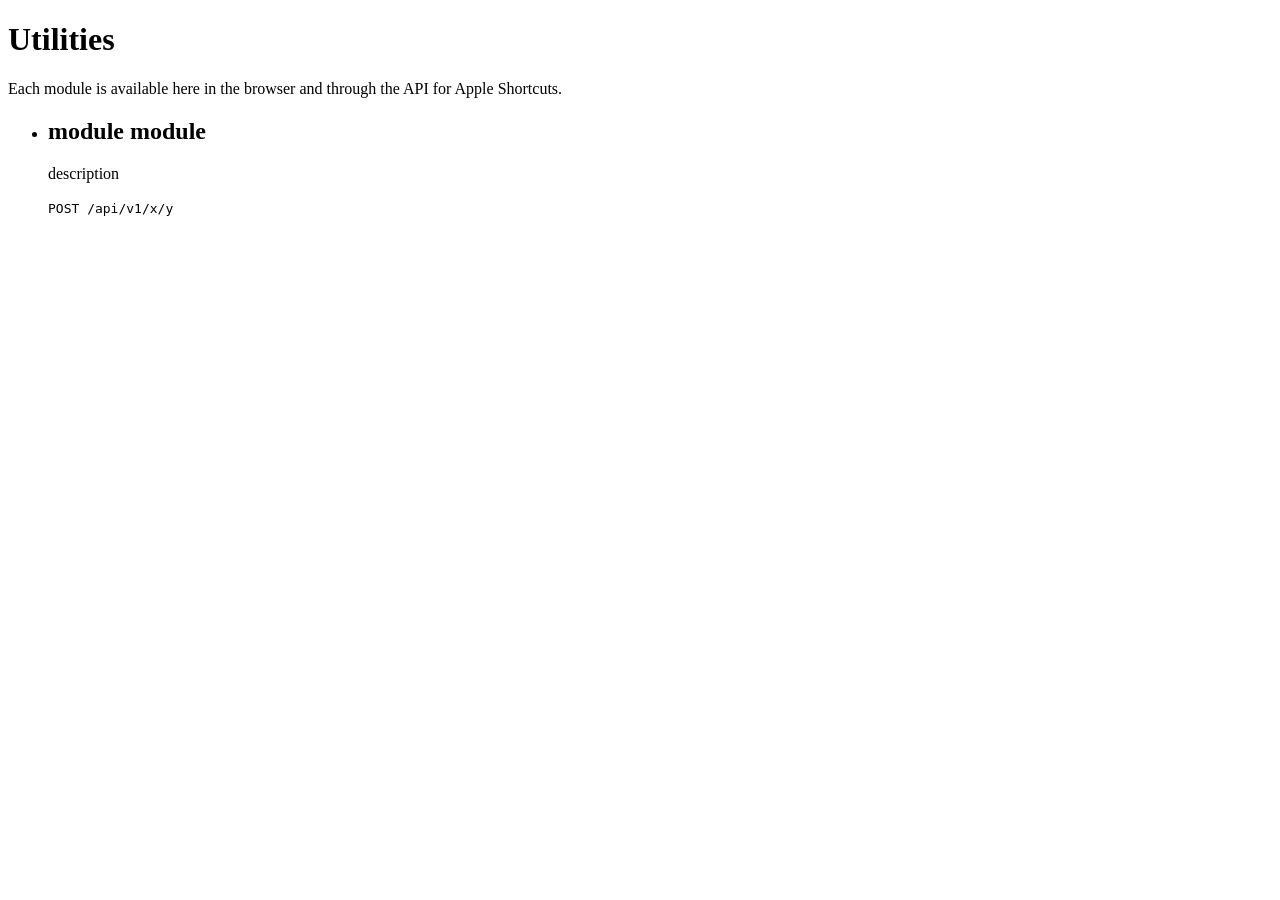
<file: src/main/resources/templates/index.html>
<!DOCTYPE html>
<html xmlns:th="http://www.thymeleaf.org" lang="en">
<head th:replace="~{fragments/layout :: head('Home')}"></head>
<body>
<header th:replace="~{fragments/layout :: header}"></header>
<main class="container">
    <h1>Utilities</h1>
    <p class="muted">Each module is available here in the browser and through the API for Apple Shortcuts.</p>

    <ul class="module-list">
        <li th:each="module : ${modules}" class="card module" th:attr="data-module=${module.id()}">
            <h2>
                <a th:if="${module.webPath() != null}" th:href="@{${module.webPath()}}" th:text="${module.id()}">module</a>
                <span th:if="${module.webPath() == null}" th:text="${module.id()}">module</span>
            </h2>
            <p th:text="${module.description()}">description</p>
            <p class="api">
                <code th:each="action : ${module.actions()}"
                      th:text="'POST /api/v1/' + ${module.id()} + '/' + ${action}">POST /api/v1/x/y</code>
            </p>
        </li>
    </ul>
</main>
</body>
</html>
</file>
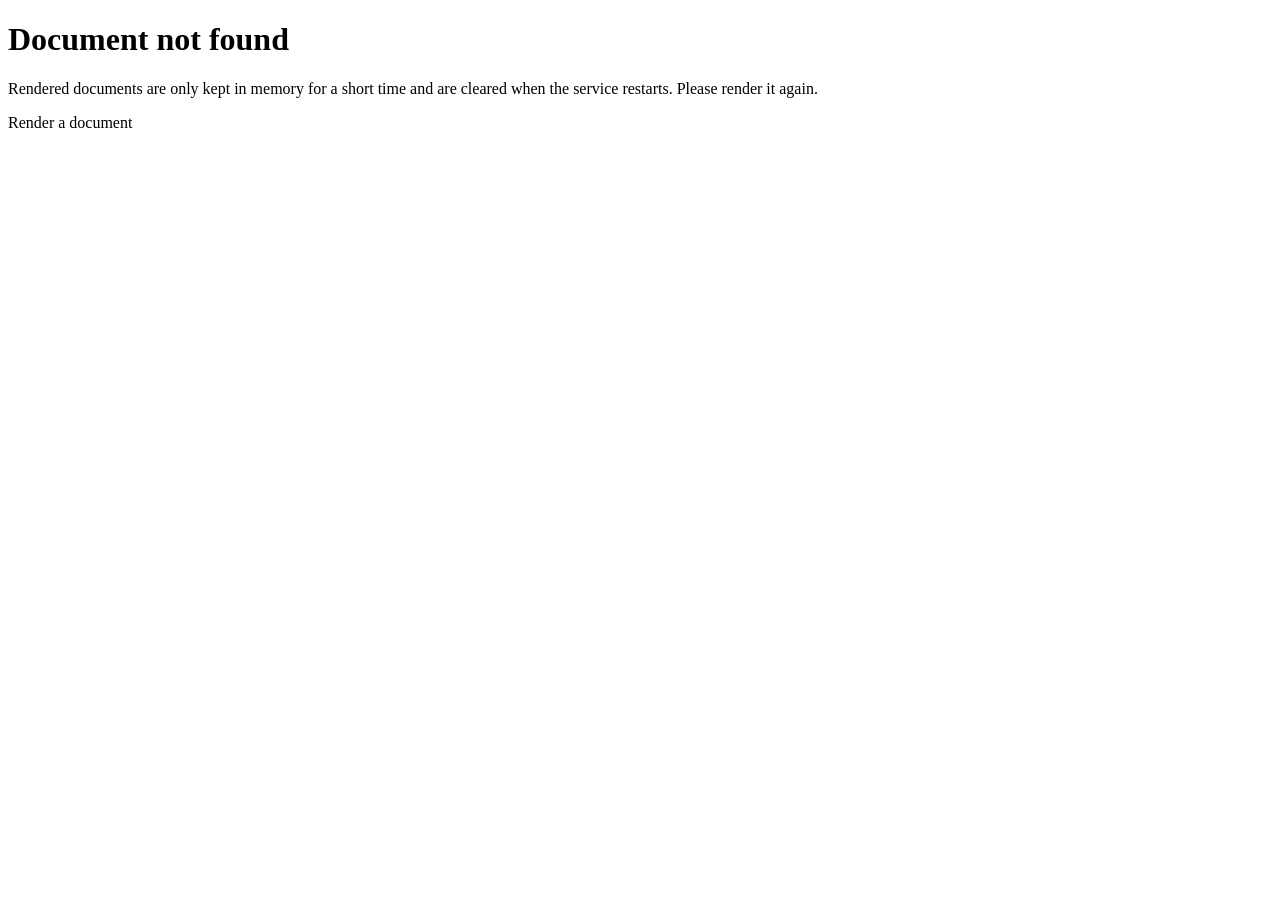
<file: src/main/resources/templates/expired.html>
<!DOCTYPE html>
<html xmlns:th="http://www.thymeleaf.org" lang="en">
<head th:replace="~{fragments/layout :: head('Not found')}"></head>
<body>
<header th:replace="~{fragments/layout :: header}"></header>
<main class="container">
    <h1>Document not found</h1>
    <p class="muted" id="expired-message">Rendered documents are only kept in memory for a short time and are
        cleared when the service restarts. Please render it again.</p>
    <p><a class="button primary" th:href="@{/markdown}">Render a document</a></p>
</main>
</body>
</html>
</file>
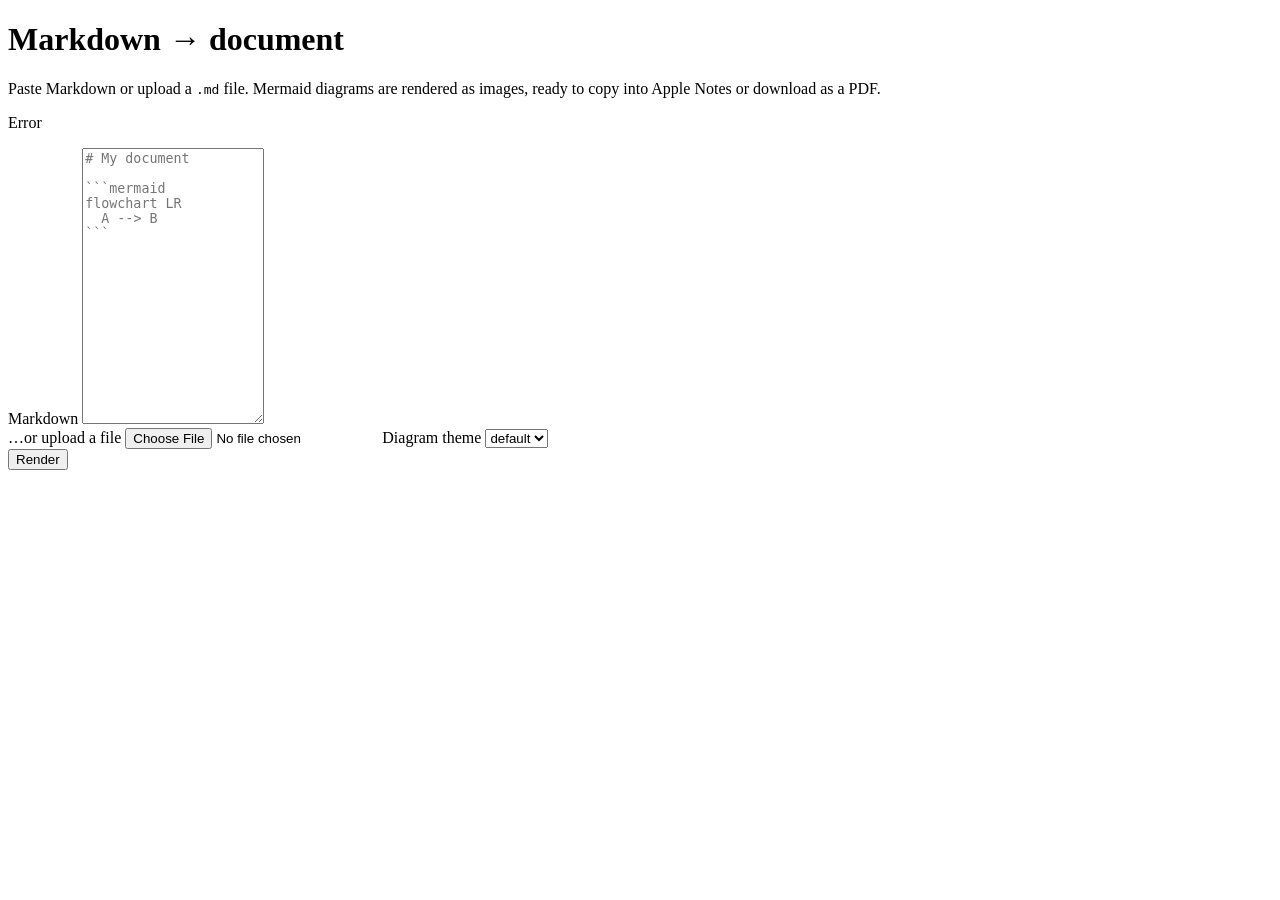
<file: src/main/resources/templates/markdown.html>
<!DOCTYPE html>
<html xmlns:th="http://www.thymeleaf.org" lang="en">
<head th:replace="~{fragments/layout :: head('Markdown')}"></head>
<body>
<header th:replace="~{fragments/layout :: header}"></header>
<main class="container">
    <h1>Markdown → document</h1>
    <p class="muted">Paste Markdown or upload a <code>.md</code> file. Mermaid diagrams are rendered as images,
        ready to copy into Apple Notes or download as a PDF.</p>

    <p th:if="${error}" class="alert" id="error" th:text="${error}">Error</p>

    <form method="post" th:action="@{/markdown}" enctype="multipart/form-data" class="card form" id="render-form">
        <label for="text">Markdown</label>
        <textarea id="text" name="text" rows="18" spellcheck="false"
                  placeholder="# My document&#10;&#10;```mermaid&#10;flowchart LR&#10;  A --> B&#10;```"
                  th:text="${text}"></textarea>

        <div class="row">
            <label class="file">
                <span>…or upload a file</span>
                <input type="file" id="file" name="file" accept=".md,.markdown,.txt,text/markdown,text/plain">
            </label>
            <label class="select">
                <span>Diagram theme</span>
                <select id="theme" name="theme">
                    <option value="default">default</option>
                    <option value="neutral">neutral</option>
                    <option value="forest">forest</option>
                    <option value="base">base</option>
                </select>
            </label>
        </div>

        <button type="submit" id="render-button" class="primary">Render</button>
    </form>
</main>
<script>
    document.getElementById('render-form').addEventListener('submit', () => {
        const button = document.getElementById('render-button');
        button.disabled = true;
        button.textContent = 'Rendering…';
    });
</script>
</body>
</html>
</file>
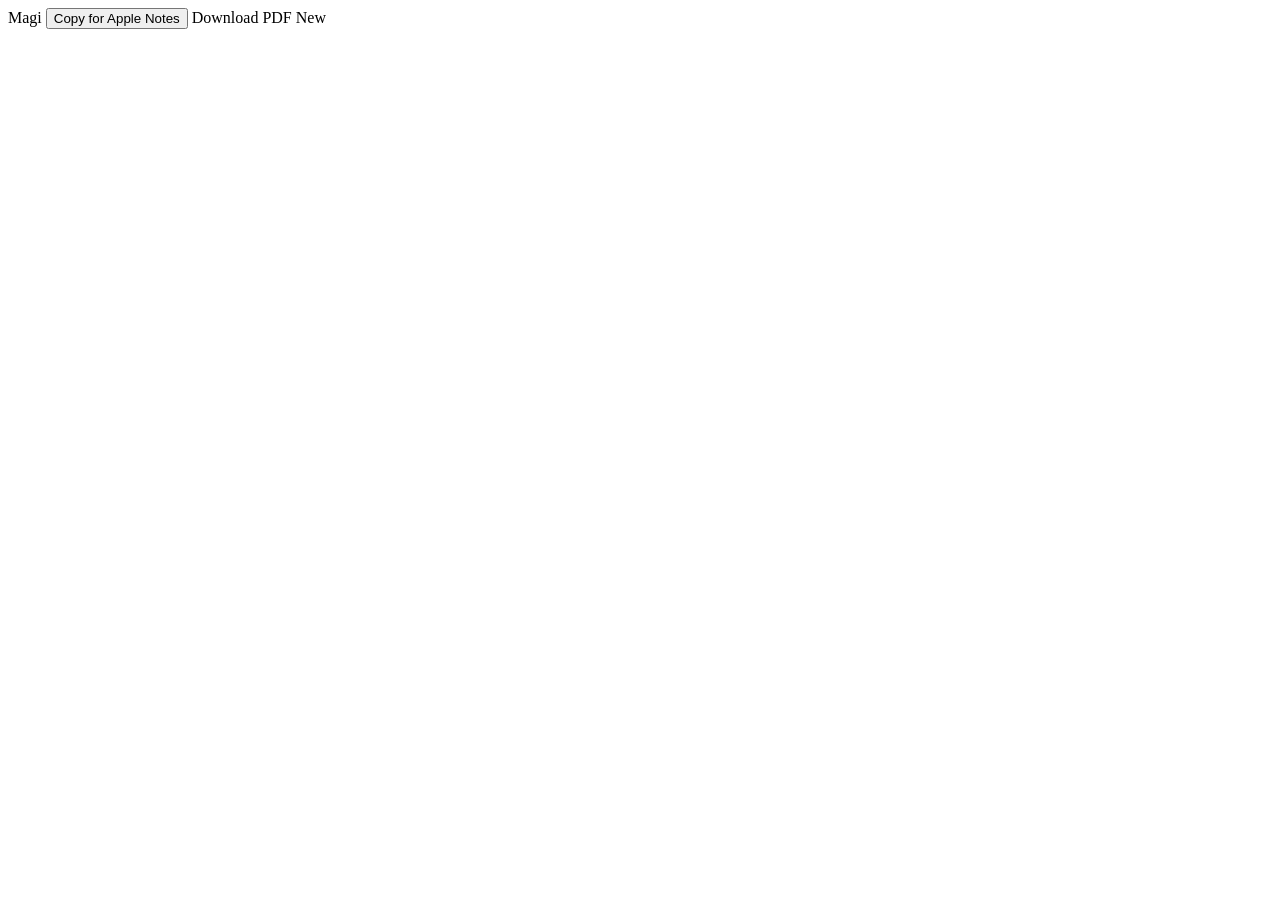
<file: src/main/resources/templates/view.html>
<!DOCTYPE html>
<html xmlns:th="http://www.thymeleaf.org" lang="en">
<head>
    <meta charset="utf-8">
    <meta name="viewport" content="width=device-width, initial-scale=1">
    <title th:text="${doc.title()}">Document</title>
    <link rel="stylesheet" th:href="@{/css/app.css}">
    <link rel="stylesheet" th:href="@{/css/document.css}">
</head>
<body class="viewer">
<div class="toolbar" id="toolbar">
    <a class="brand" th:href="@{/}">Magi</a>
    <span class="status" th:if="${doc.failedDiagrams() > 0}" id="diagram-warning"
          th:text="${doc.failedDiagrams()} + ' of ' + ${doc.diagramCount()} + ' diagram(s) could not be rendered'"></span>
    <span class="spacer"></span>
    <button type="button" class="primary" id="copy-notes"
            th:attr="data-notes-url=@{/view/{id}/notes(id=${doc.id()})}">Copy for Apple Notes</button>
    <a class="button" id="download-pdf" th:href="@{/view/{id}/pdf(id=${doc.id()})}">Download PDF</a>
    <a class="button" th:href="@{/markdown}">New</a>
</div>
<p class="toast" id="toast" role="status" hidden></p>

<article class="document" id="document" th:utext="${doc.bodyHtml()}"></article>

<script th:src="@{/js/view.js}"></script>
</body>
</html>
</file>
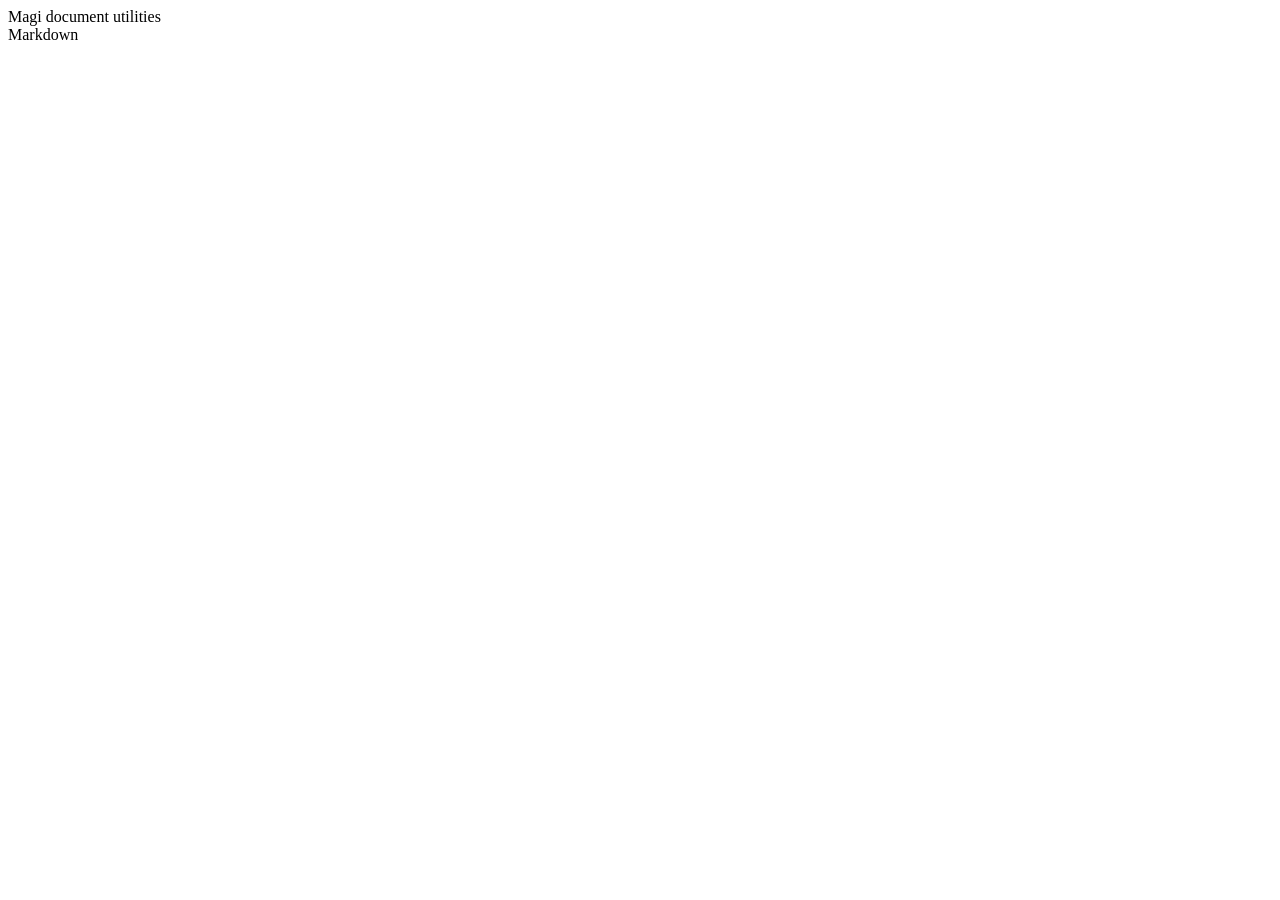
<file: src/main/resources/templates/fragments/layout.html>
<!DOCTYPE html>
<html xmlns:th="http://www.thymeleaf.org">
<head th:fragment="head(title)">
    <meta charset="utf-8">
    <meta name="viewport" content="width=device-width, initial-scale=1">
    <title th:text="${title} + ' · Magi'">Magi</title>
    <link rel="stylesheet" th:href="@{/css/app.css}">
</head>
<body>
<header th:fragment="header" class="site-header">
    <a class="brand" th:href="@{/}">Magi <span>document utilities</span></a>
    <nav>
        <a th:href="@{/markdown}">Markdown</a>
    </nav>
</header>
</body>
</html>
</file>
